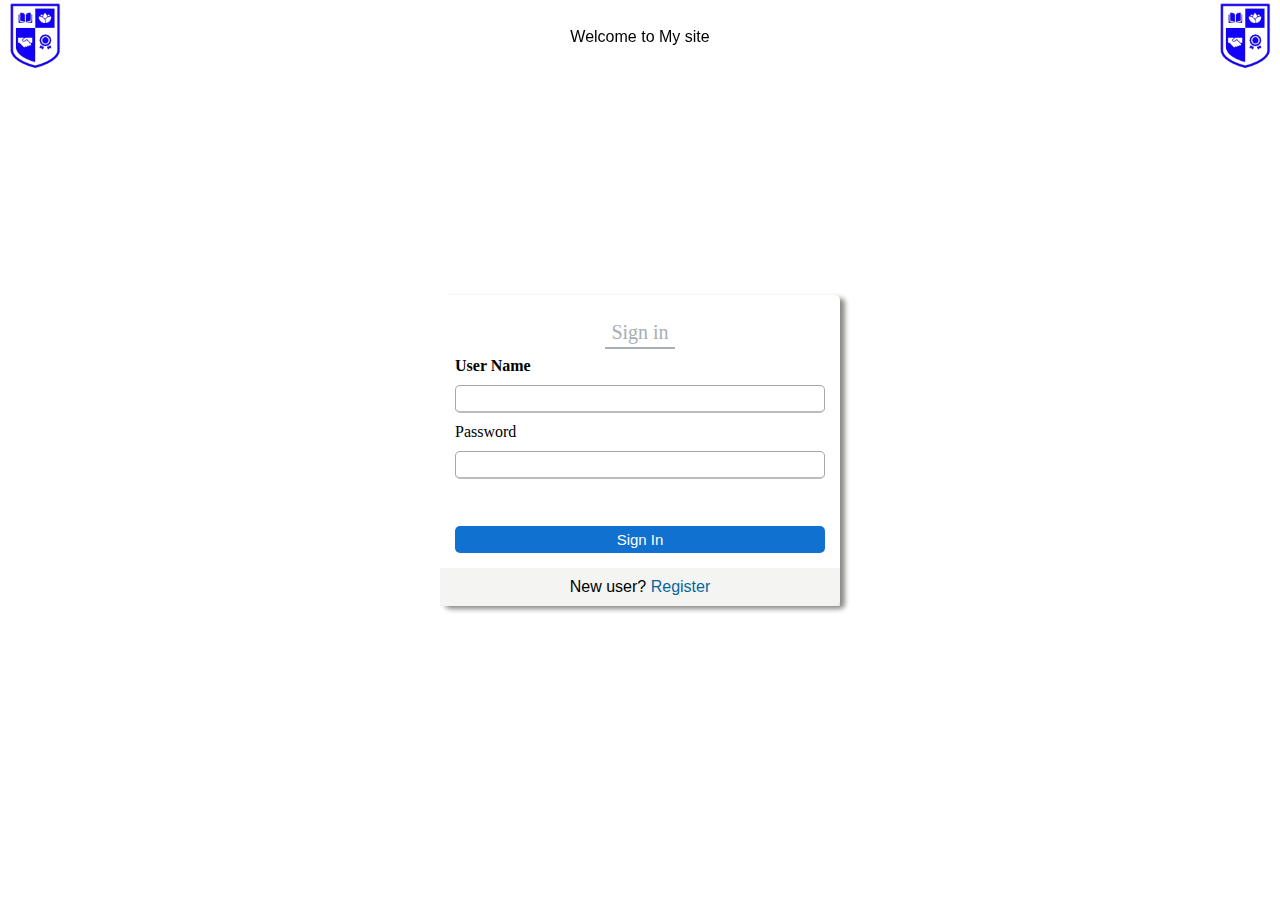
<file: index.html>
<!DOCTYPE html>
<html lang="en">
<head>
    <meta charset="UTF-8">
    <meta name="viewport" content="width=device-width, initial-scale=1.0">
    <title>Demo Web</title>
    <link rel="shortcut icon" href="images/logo.png" type="image/x-icon">
    <link rel="stylesheet" href="style.css">
</head>
<body>
    <!-- Nav bar starts -->
    <div class="nav">
        <div>
            <img src="images/logo.png" class="logo">
        </div>
        <div>
            <p class="header">Welcome to My site</p>
        </div>
        <div>
            <img src="images/logo.png" class="logo">
        </div>
    </div>
    <!-- Nav bar ends -->

    <!-- Sign In starts -->
    <div class="form">
        <div class="decor">
            <div class="frm">
                <div class="opt">
                    <select style="border: none; background-color: transparent; color: white;">
                        <option value="English">English</option>
                        <option value="Bangla">Bangla</option>
                        <option value="Chinese">Chinese</option>
                    </select>
                </div>
                <p class="sgn">Sign in</p>
                <form action="#" class="form_dec">
                    <label for="u_name" style="font-weight: bold;">User Name</label>
                    <input type="text" id="u_name" name="u_name">
                    <label for="pass">Password</label>
                    <input type="password" name="pass" id="pass">
                    <a href="#" class="fg_pass">Forgot Password?</a>
                    <input type="submit" value="Sign In" class="sgn_btn">
                </form>
                <div class="n_user">
                    <span>New user? <a href="#" class="rg">Register</a></span>
                </div>
            </div>
        </div>
    </div>
    <!-- Sign In ends -->
    <script src="index.js"></script>
</body>
</html>
</file>
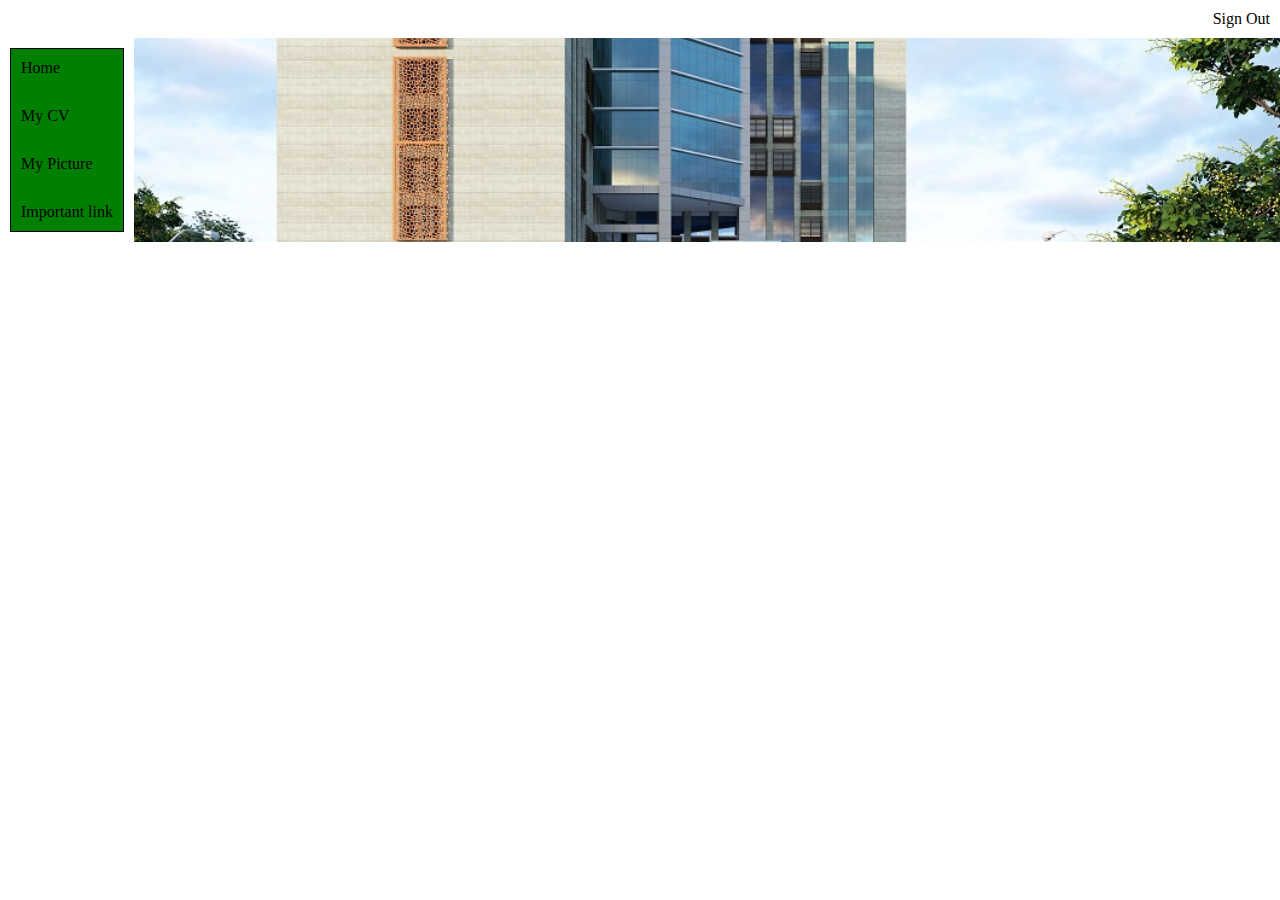
<file: home.html>
<!DOCTYPE html>
<html lang="en">
<head>
    <meta charset="UTF-8">
    <meta name="viewport" content="width=device-width, initial-scale=1.0">
    <title>Home</title>
    <link rel="stylesheet" href="home.css">
</head>
<body>
    <!-- nav starts -->

    <div>
        <nav class="nav">
            <span class="sign_out">Sign Out</span>
        </nav>
    </div>

    <!-- nav ends -->

    <div class="container">
        <div class="sidebar">
            <ul>
                <li>Home</li>
                <li>My CV</li>
                <li>My Picture</li>
                <li>Important link</li>
            </ul>
        </div>
        <div class="bg">
        </div>
    </div>
    <script src="home.js"></script>
</body>
</html>
</file>
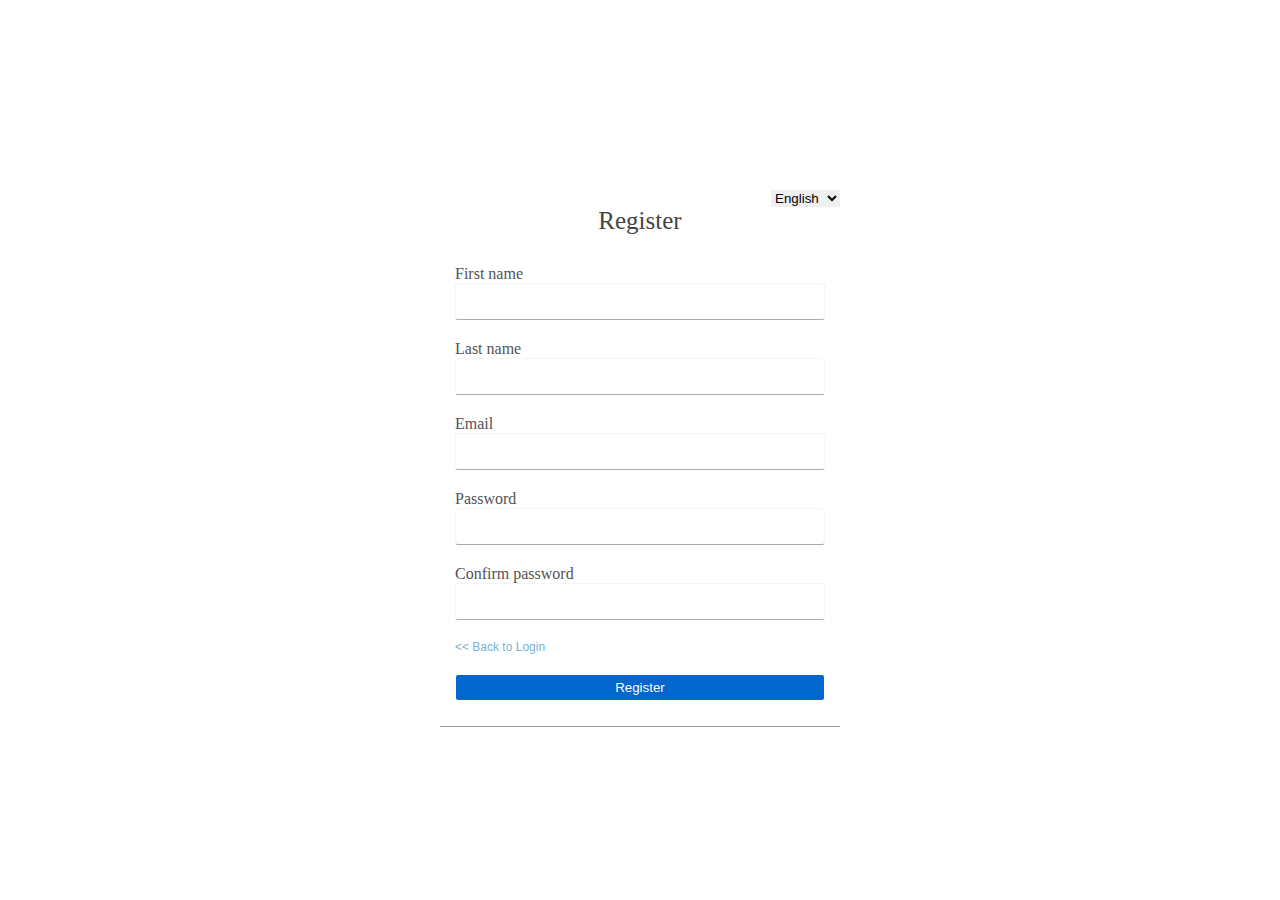
<file: registration.html>
<!DOCTYPE html>
<html lang="en">
<head>
    <meta charset="UTF-8">
    <meta name="viewport" content="width=device-width, initial-scale=1.0">
    <title>Document</title>
    <link rel="stylesheet" href="registration.css">
</head>
<body>
    <!-- Registration form starts -->

    <div class="form">
        <div class="frm">
            <div class="opt">
                <select style="border: none;">
                    <option value="English">English</option>
                    <option value="Bangla">Bangla</option>
                    <option value="Chinese">Chinese</option>
                </select>
            </div>
            <div>
                <p class="rgstr">Register</p>
            </div>
            <form action="#" class="form_dec">
                <label for="fname">First name</label>
                <input type="text" id="fname" name="fname">
                <label for="lname">Last name</label>
                <input type="text" id="lname" name="lname">
                <label for="email">Email</label>
                <input type="email" id="email" name="email">
                <label for="pass">Password</label>
                <input type="password" id="pass" name="pass">
                <label for="cnfrm">Confirm password</label>
                <input type="password" id="cnfrm" name="cnfrm">
                <a href="#" class="login">&lt;&lt;  Back to Login</a>
                <input type="submit" value="Register">
            </form>
        </div>
    </div>
    <!-- Registratio form ends -->
    <script src="registration.js"></script>
</body>
</html>
</file>
<file: style.css>
*{
    font-family: Arial, Helvetica, sans-serif;
    margin: 0;
    padding: 0;
}

/* Nav starts */
.nav{
    display: flex;
    align-items: center;
    justify-content: space-between;
    position: fixed;
    width: 100vw;
    border-radius: 5px;
    color: black;
}

.header{
    font-weight: 500;
}

.logo{
    width: 70px;
}
/* Nav ends */

/* Form starts */

.form{
    width: 100vw;
    height: 100vh;
    display: flex;
    align-items: center;
    justify-content: center;
}

.decor{
    height: 100%;
    width: 100%;
    display: flex;
    align-items: center;
    justify-content: center;
}

.frm{
    min-width: 400px;
    padding-top: 15px;
    box-shadow: 5px 3px 5px 0px #8b8c87;
    border-radius: 5px;

}

.sgn{
    text-align: center; 
    margin-bottom: 20px;
    font-size: 20px;
    color: #a7aeb4;
    line-height: 10px;
    position: relative;
    font-family: serif;
    font-weight: 100;
}

.sgn::after{
    content: "";
    position: absolute;
    width: 70px;
    height: 2px;
    background: #a7aeb4;
    top: 20px;
    left: 50%;
    transform: translateX(-50%);
}

.opt{
    width: 100%;
    display: flex;
    align-items: center;
    justify-content: right;
    color: black;

}

.form_dec{
    display: flex;
    flex-direction: column;
    padding: 0px 15px;
}

input[type='text'],input[type='password']{
    padding: 5px 10px;
    margin: 10px 0;
    border: 1px solid rgba(0, 0, 0, 0.35);
    border-bottom: 2px solid #bcbabe;
    border-radius: 5px;
    background-color: transparent;
}

.fg_pass{
    margin-top: 10px;
    margin-bottom: 10px;
    text-align: right; 
    text-decoration: none;
    font-size: 15px;
    color: white;
}

input[type='submit']{
    background-color:#0167cdef;
    color: white;
    border: none;
    font-size: 15px;
    padding: 5px;
    margin-bottom: 15px;
    border-radius: 5px;
    
}

.n_user{
    background-color: #f1f1f0ce;
    text-align: center;
    color: black;
    padding: 10px;
    
}

.rg{
    color: #07679b;
    text-decoration: none;
}

label{
    font-family: serif;
    color: black;
}


/* Form ends */
</file>
<file: home.css>
*{
    padding: 0;
    margin: 0;
    box-sizing: border-box;
}


body{
    height: 100vh;
    width: 100vw;
}

.nav{
    padding: 10px 10px;
    display: flex;
    justify-content: right;
}

.sign_out{
    cursor: pointer;
}

.container{
    /* height: 100%;
    width: 100%; */
    display: flex;
}

.sidebar{
    padding: 10px 10px;
}

.sidebar ul{
    display: flex;
    flex-direction: column;
    gap: 10px;
    border: 1px solid black;
    background-color: green;
}

.sidebar ul li{
    padding: 10px;
    text-wrap: nowrap;
}

.bg{
    background-image: url(images/Bg.jpg);
    background-position: center;
    background-repeat: no-repeat;
    background-size: cover;
    width: 100%;
}
</file>
<file: registration.css>
*{
    font-family: Arial, Helvetica, sans-serif;
    margin: 0;
    padding: 0;
}


/* Form starts */
.form{
    width: 100vw;
    height: 100vh;
    display: flex;
    align-items: center;
    justify-content: center;
}

.frm{
    min-width: 400px;
    padding-top: 15px;
    box-shadow: 0px 1px  #90979d;

}

.rgstr{
    text-align: center;
    color: #454545;
    font-family: serif;
    font-size: 25px;
    font-weight: 100px;
    padding-bottom: 30px;
}

.opt{
    width: 100%;
    display: flex;
    align-items: center;
    justify-content: right;
}

.form_dec{
    display: flex;
    flex-direction: column;
    padding: 0px 15px;
}

input[type='text'],input[type='password'],input[type='email']{
    margin-bottom: 20px;
    padding: 10px 5px;
    border-radius: 3px;
    border: 1px solid #f7f6f7;
    border-bottom: 1px solid #aaabad;
}

input[type='submit']{
    margin: 10px 0;
    padding: 5px 10px;
    color: white;
    background-color: #0166cd;
    border: 1px solid;
    border-radius: 3px;
    margin-bottom: 25px;
}

.login{
    text-decoration: none;
    color: #7ab1da;
    font-size: 12px;
    margin-bottom: 10px;
}

label{
    color: #535354;
    font-family: serif;
}
/* Form ends */
</file>
